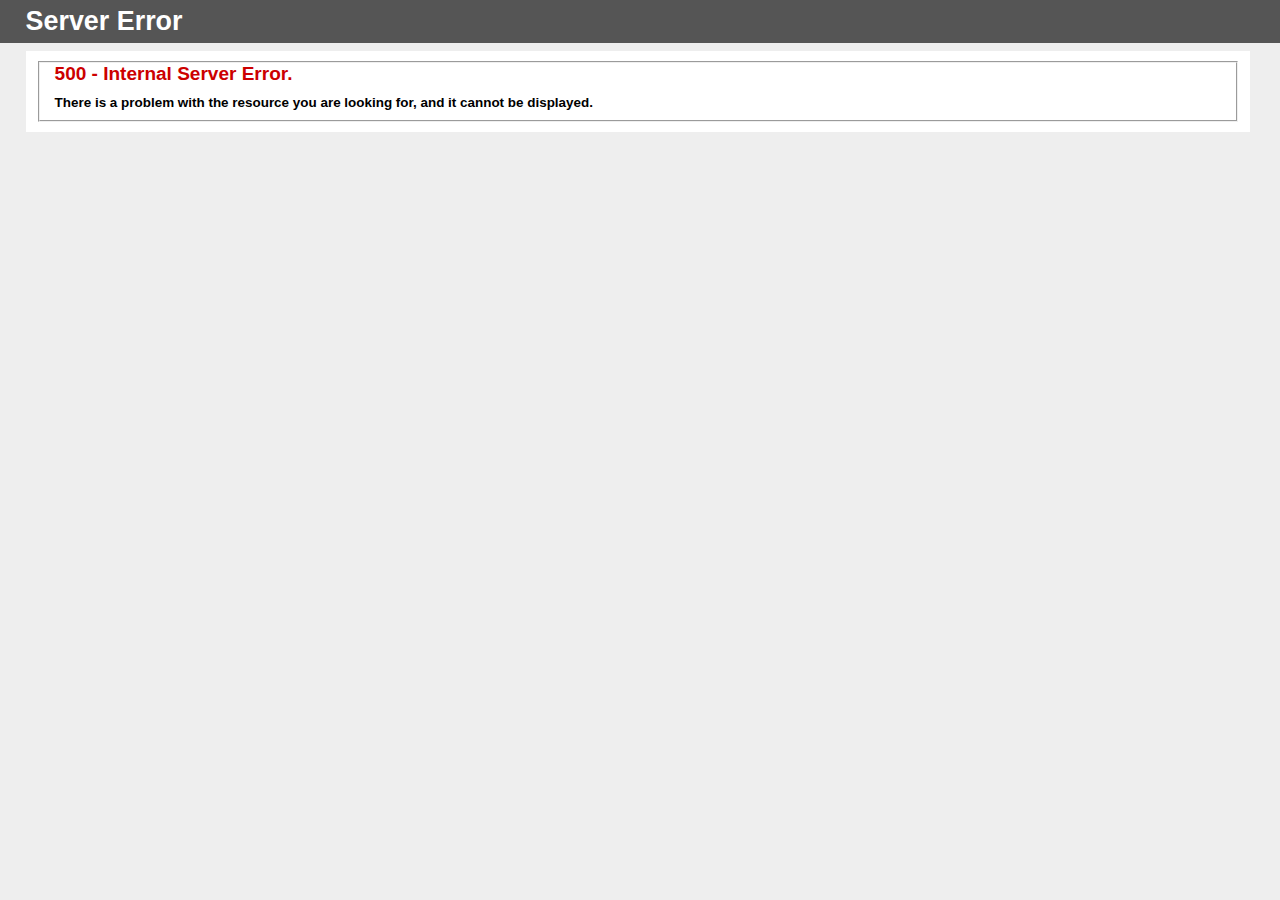
<file: errorcode.html>
<!DOCTYPE html PUBLIC "-//W3C//DTD XHTML 1.0 Strict//EN" "http://www.w3.org/TR/xhtml1/DTD/xhtml1-strict.dtd">
<html xmlns="http://www.w3.org/1999/xhtml">
<head>
<meta http-equiv="Content-Type" content="text/html; charset=iso-8859-1"/>
<title>500 - Internal server error.</title>
<style type="text/css">
<!-- body{margin:0;font-size:.7em;font-family:Verdana, Arial, Helvetica, sans-serif;background:#EEEEEE;} fieldset{padding:0 15px 10px 15px;} h1{font-size:2.4em;margin:0;color:#FFF;} h2{font-size:1.7em;margin:0;color:#CC0000;} h3{font-size:1.2em;margin:10px 0 0 0;color:000000;} #header{width:96%;margin:0 0 0 0;padding:6px 2% 6px 2%;font-family:"trebuchet MS", Verdana, sans-serif;color:#FFF;background-color:#555555;} #content{margin:0 0 0 2%;position:relative;} .content-container{background:#FFF;width:96%;margin-top:8px;padding:10px;position:relative;} -->
</style>
</head>
<body>
<div id="header">
<h1>Server Error</h1>
</div>
<div id="content">
<div class="content-container">
<fieldset>
<h2>500 - Internal Server Error.</h2>
<h3>There is a problem with the resource you are looking for, and it cannot be displayed.</h3>
</fieldset>
</div>
</div>
</body>
</html>
</file>
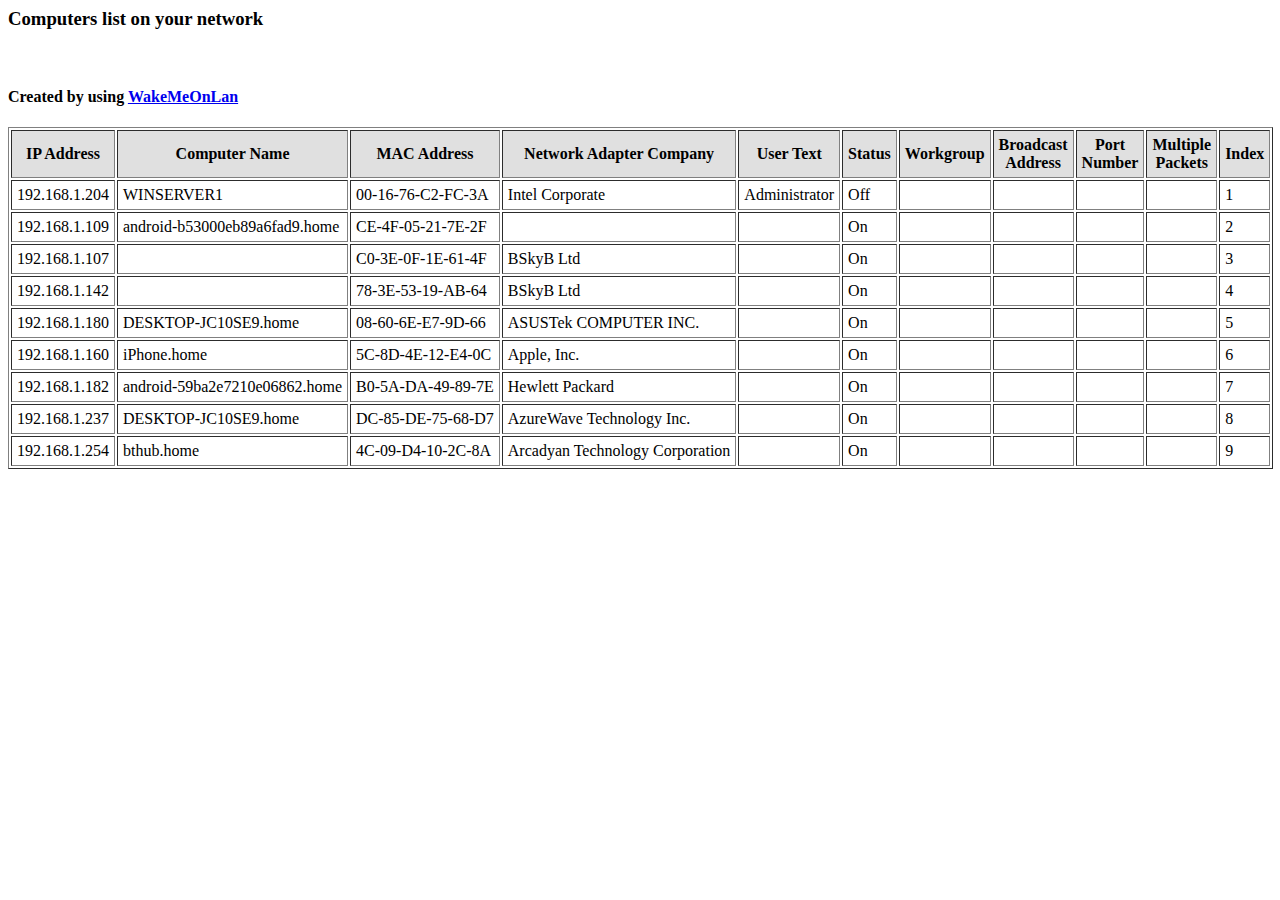
<file: home-pc-status.html>
<!DOCTYPE HTML PUBLIC "-//W3C//DTD HTML 3.2 Final//EN">
<html><head><title>Computers list on your network</title></head>
<body>
 <h3>Computers list on your network</h3>
<br><h4>Created by using <a href="http://www.nirsoft.net/" target="newwin">WakeMeOnLan</a></h4><p><table border="1" cellpadding="5"><tr bgcolor="E0E0E0">
<th>IP Address
<th>Computer Name
<th>MAC Address
<th>Network Adapter Company
<th>User Text
<th>Status
<th>Workgroup
<th>Broadcast Address
<th>Port Number
<th>Multiple Packets
<th>Index
<tr><td bgcolor=#FFFFFF nowrap>192.168.1.204<td bgcolor=#FFFFFF nowrap>WINSERVER1<td bgcolor=#FFFFFF nowrap>00-16-76-C2-FC-3A<td bgcolor=#FFFFFF nowrap>Intel Corporate<td bgcolor=#FFFFFF nowrap>Administrator<td bgcolor=#FFFFFF nowrap>Off<td bgcolor=#FFFFFF nowrap>&nbsp;<td bgcolor=#FFFFFF nowrap>&nbsp;<td bgcolor=#FFFFFF nowrap>&nbsp;<td bgcolor=#FFFFFF nowrap>&nbsp;<td bgcolor=#FFFFFF nowrap>1
<tr><td bgcolor=#FFFFFF nowrap>192.168.1.109<td bgcolor=#FFFFFF nowrap>android-b53000eb89a6fad9.home<td bgcolor=#FFFFFF nowrap>CE-4F-05-21-7E-2F<td bgcolor=#FFFFFF nowrap>&nbsp;<td bgcolor=#FFFFFF nowrap>&nbsp;<td bgcolor=#FFFFFF nowrap>On<td bgcolor=#FFFFFF nowrap>&nbsp;<td bgcolor=#FFFFFF nowrap>&nbsp;<td bgcolor=#FFFFFF nowrap>&nbsp;<td bgcolor=#FFFFFF nowrap>&nbsp;<td bgcolor=#FFFFFF nowrap>2
<tr><td bgcolor=#FFFFFF nowrap>192.168.1.107<td bgcolor=#FFFFFF nowrap>&nbsp;<td bgcolor=#FFFFFF nowrap>C0-3E-0F-1E-61-4F<td bgcolor=#FFFFFF nowrap>BSkyB Ltd<td bgcolor=#FFFFFF nowrap>&nbsp;<td bgcolor=#FFFFFF nowrap>On<td bgcolor=#FFFFFF nowrap>&nbsp;<td bgcolor=#FFFFFF nowrap>&nbsp;<td bgcolor=#FFFFFF nowrap>&nbsp;<td bgcolor=#FFFFFF nowrap>&nbsp;<td bgcolor=#FFFFFF nowrap>3
<tr><td bgcolor=#FFFFFF nowrap>192.168.1.142<td bgcolor=#FFFFFF nowrap>&nbsp;<td bgcolor=#FFFFFF nowrap>78-3E-53-19-AB-64<td bgcolor=#FFFFFF nowrap>BSkyB Ltd<td bgcolor=#FFFFFF nowrap>&nbsp;<td bgcolor=#FFFFFF nowrap>On<td bgcolor=#FFFFFF nowrap>&nbsp;<td bgcolor=#FFFFFF nowrap>&nbsp;<td bgcolor=#FFFFFF nowrap>&nbsp;<td bgcolor=#FFFFFF nowrap>&nbsp;<td bgcolor=#FFFFFF nowrap>4
<tr><td bgcolor=#FFFFFF nowrap>192.168.1.180<td bgcolor=#FFFFFF nowrap>DESKTOP-JC10SE9.home<td bgcolor=#FFFFFF nowrap>08-60-6E-E7-9D-66<td bgcolor=#FFFFFF nowrap>ASUSTek COMPUTER INC.<td bgcolor=#FFFFFF nowrap>&nbsp;<td bgcolor=#FFFFFF nowrap>On<td bgcolor=#FFFFFF nowrap>&nbsp;<td bgcolor=#FFFFFF nowrap>&nbsp;<td bgcolor=#FFFFFF nowrap>&nbsp;<td bgcolor=#FFFFFF nowrap>&nbsp;<td bgcolor=#FFFFFF nowrap>5
<tr><td bgcolor=#FFFFFF nowrap>192.168.1.160<td bgcolor=#FFFFFF nowrap>iPhone.home<td bgcolor=#FFFFFF nowrap>5C-8D-4E-12-E4-0C<td bgcolor=#FFFFFF nowrap>Apple, Inc.<td bgcolor=#FFFFFF nowrap>&nbsp;<td bgcolor=#FFFFFF nowrap>On<td bgcolor=#FFFFFF nowrap>&nbsp;<td bgcolor=#FFFFFF nowrap>&nbsp;<td bgcolor=#FFFFFF nowrap>&nbsp;<td bgcolor=#FFFFFF nowrap>&nbsp;<td bgcolor=#FFFFFF nowrap>6
<tr><td bgcolor=#FFFFFF nowrap>192.168.1.182<td bgcolor=#FFFFFF nowrap>android-59ba2e7210e06862.home<td bgcolor=#FFFFFF nowrap>B0-5A-DA-49-89-7E<td bgcolor=#FFFFFF nowrap>Hewlett Packard<td bgcolor=#FFFFFF nowrap>&nbsp;<td bgcolor=#FFFFFF nowrap>On<td bgcolor=#FFFFFF nowrap>&nbsp;<td bgcolor=#FFFFFF nowrap>&nbsp;<td bgcolor=#FFFFFF nowrap>&nbsp;<td bgcolor=#FFFFFF nowrap>&nbsp;<td bgcolor=#FFFFFF nowrap>7
<tr><td bgcolor=#FFFFFF nowrap>192.168.1.237<td bgcolor=#FFFFFF nowrap>DESKTOP-JC10SE9.home<td bgcolor=#FFFFFF nowrap>DC-85-DE-75-68-D7<td bgcolor=#FFFFFF nowrap>AzureWave Technology Inc.<td bgcolor=#FFFFFF nowrap>&nbsp;<td bgcolor=#FFFFFF nowrap>On<td bgcolor=#FFFFFF nowrap>&nbsp;<td bgcolor=#FFFFFF nowrap>&nbsp;<td bgcolor=#FFFFFF nowrap>&nbsp;<td bgcolor=#FFFFFF nowrap>&nbsp;<td bgcolor=#FFFFFF nowrap>8
<tr><td bgcolor=#FFFFFF nowrap>192.168.1.254<td bgcolor=#FFFFFF nowrap>bthub.home<td bgcolor=#FFFFFF nowrap>4C-09-D4-10-2C-8A<td bgcolor=#FFFFFF nowrap>Arcadyan Technology Corporation<td bgcolor=#FFFFFF nowrap>&nbsp;<td bgcolor=#FFFFFF nowrap>On<td bgcolor=#FFFFFF nowrap>&nbsp;<td bgcolor=#FFFFFF nowrap>&nbsp;<td bgcolor=#FFFFFF nowrap>&nbsp;<td bgcolor=#FFFFFF nowrap>&nbsp;<td bgcolor=#FFFFFF nowrap>9
</table>

</body></html>
</file>
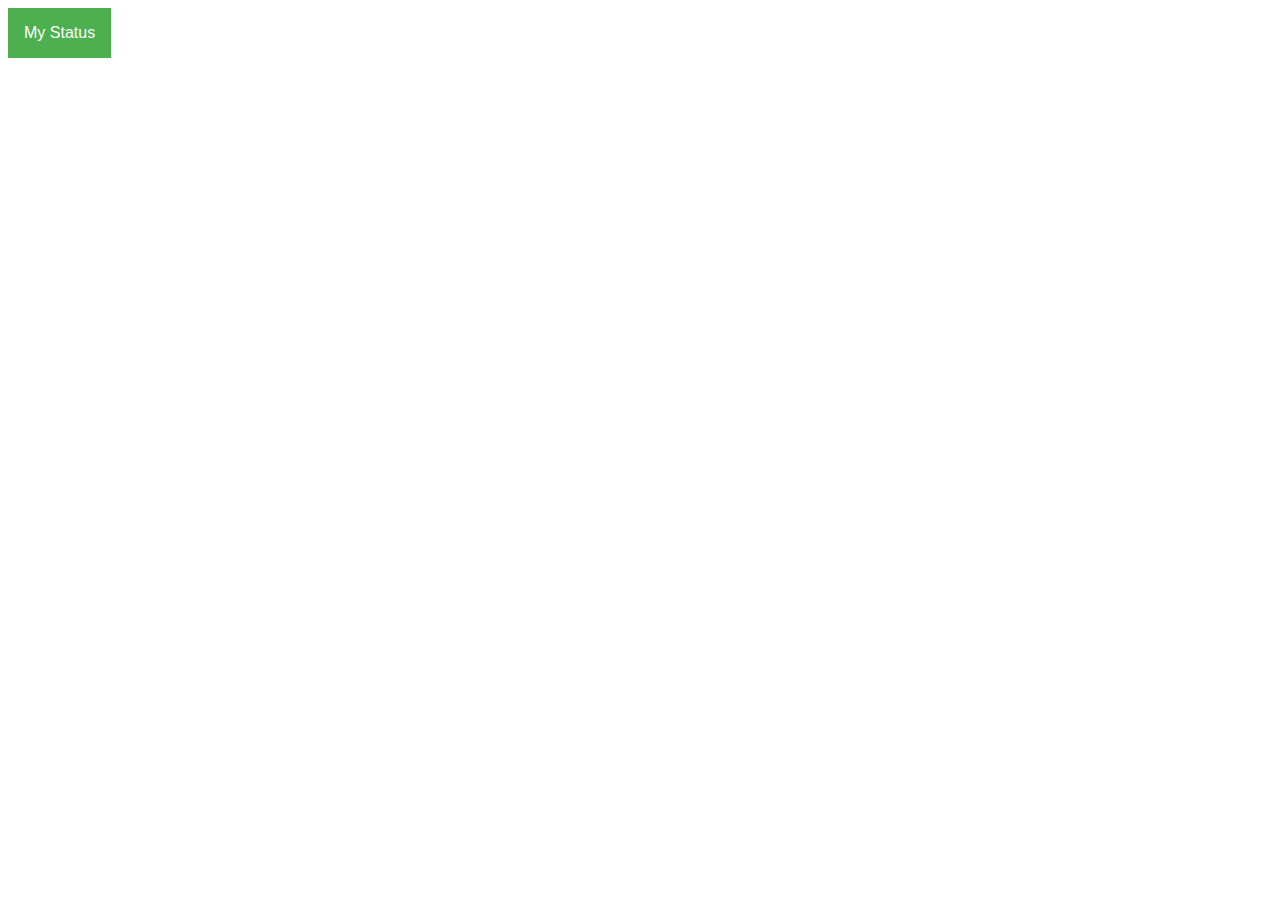
<file: statustest.html>
<!DOCTYPE html>
<html>
<head>
<style>
.dropbtn {
    background-color: #4CAF50;
    color: white;
    padding: 16px;
    font-size: 16px;
    border: none;
    cursor: pointer;
}

.dropbtn:hover, .dropbtn:focus {
    background-color: #3e8e41;
}

.dropdown {
    position: relative;
    display: inline-block;
}

.dropdown-content {
    display: none;
    position: relative;
    background-color: #f9f9f9;
    min-width: 160px;
    overflow: auto;
    box-shadow: 0px 8px 16px 0px rgba(0,0,0,0.2);
	text-align: center;
}

.dropdown-content a {
    color: black;
    padding: 12px 16px;
    text-decoration: none;
    display: block;
}

.dropdown a:hover {background-color: #f1f1f1}

.show {display:block;}
</style>
</head>
<body>

<div class="dropdown">
<button onclick="myFunction()" class="dropbtn">My Status</button>
  <div id="myDropdown" class="dropdown-content">
    <a href="#">Available</a>
    <a href="#about">On A Call</a>
    <a href="#contact">Break</a>
	<a href="#">Lunch</a>
	<a href="#">Other</a>
  </div>
</div>

<script>
/* When the user clicks on the button, 
toggle between hiding and showing the dropdown content */
function myFunction() {
    document.getElementById("myDropdown").classList.toggle("show");
}

// Close the dropdown if the user clicks outside of it
window.onclick = function(event) {
  if (!event.target.matches('.dropbtn')) {

    var dropdowns = document.getElementsByClassName("dropdown-content");
    var i;
    for (i = 0; i < dropdowns.length; i++) {
      var openDropdown = dropdowns[i];
      if (openDropdown.classList.contains('show')) {
        openDropdown.classList.remove('show');
      }
    }
  }
}
</script>

</body>
</html>
</file>
